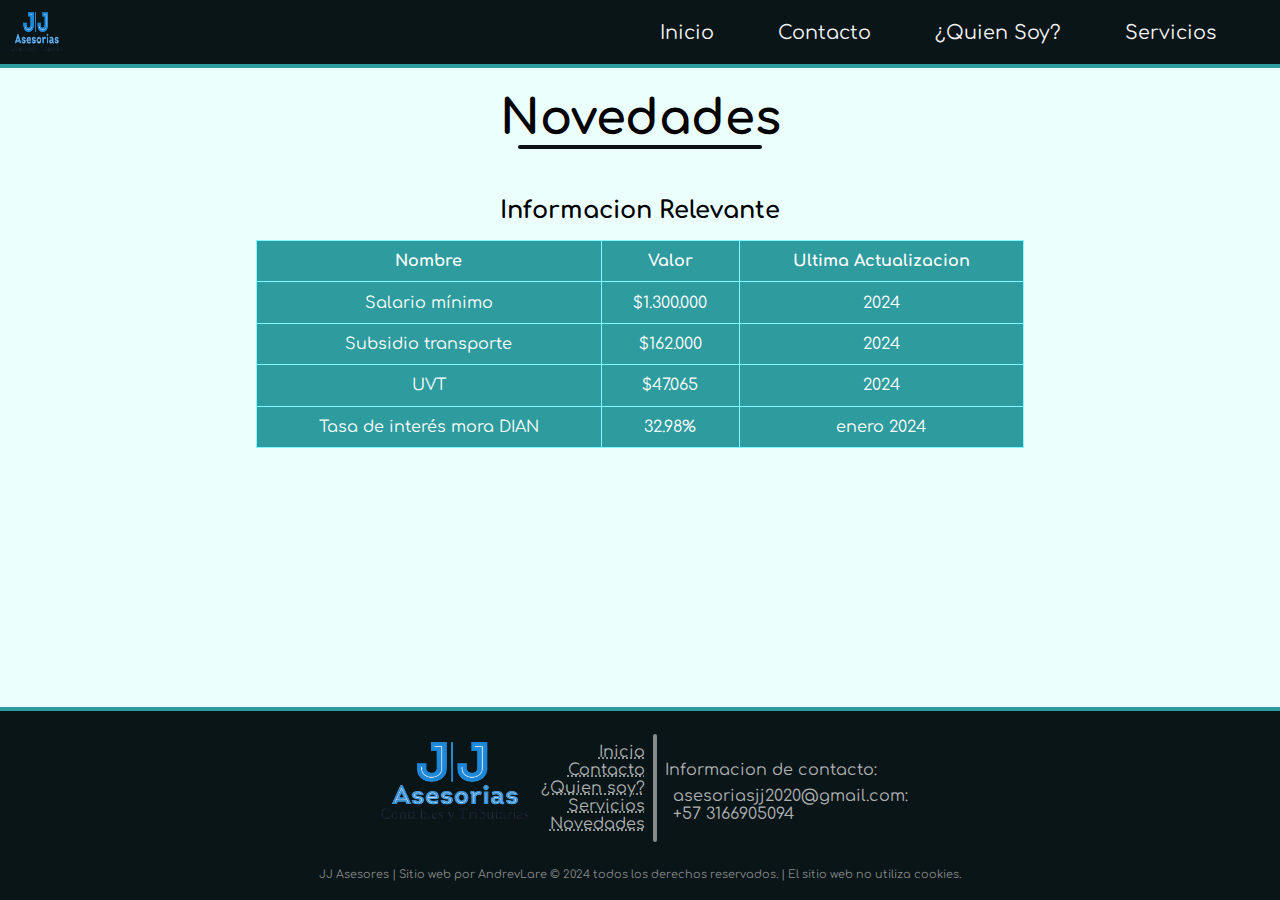
<file: Asesorias JJ/news.html>
<!DOCTYPE html>
<html lang="es">
  <head>
    <title>Document</title>

    <meta charset="UTF-8" />
    <meta name="viewport" content="width=device-width, initial-scale=1.0" />
    <meta
      name="description"
      content="Contador Público Colombiano especializado en asesorías contables y servicios de contaduría tributaria. Obtén asesoramiento profesional para optimizar tus finanzas y cumplir con las normativas fiscales. ¡Contacta ahora para soluciones contables confiables!"
    />
    <meta
      name="keywords"
      content="Contador, Contadores, Asesorias, Tributario, NIIF, Crear empresas, Contabilidad"
    />
    <meta name="robots" content="noindex follow" />

    <link rel="apple-touch-icon" sizes="256x256" href="img/LogoIcon.ico" />
    <link rel="apple-touch-icon" sizes="180x180" href="img/LogoIcon.ico" />
    <link rel="apple-touch-icon" sizes="90x90" href="img/LogoIcon.ico" />
    <link rel="apple-touch-icon" sizes="50x50" href="img/LogoIcon.ico" />
    <link rel="icon" href="img/LogoIcon.ico" type="image/x-icon" />
    <link rel="stylesheet" href="css/news.css" />
    <link rel="stylesheet" href="css/Animations.css" />
  </head>
  <body>
    <!-- header -->
    <header class="header">
      <nav class="nav">
        <a href="index.html"
          ><img
            class="header__nav--logo SR-nav--logo"
            src="img/Logo.png"
            alt="Logo"
            title="Logo"
        /></a>
        <ul class="header__ul-desktop" hidden=" ">
          <li>
            <a class="header__ul--a-desktop" href="index.html#main">Inicio</a>
          </li>
          <li>
            <a class="header__ul--a-desktop" href="index.html#contact"
              >Contacto</a
            >
          </li>
          <li>
            <a class="header__ul--a-desktop" href="index.html#quienSoy"
              >¿Quien Soy?</a
            >
          </li>
          <li>
            <a class="header__ul--a-desktop" href="index.html#services"
              >Servicios</a
            >
          </li>
        </ul>
        <button class="header__nav__menuBars SR-nav--button">
          <span class="header__nav__menuBars--bar menuBars--bar1"></span>
          <span class="header__nav__menuBars--bar menuBars--bar2"></span>
          <span class="header__nav__menuBars--bar menuBars--bar3"></span>
        </button>
      </nav>
      <ul class="header__ul">
        <li><button class="header__ul--button">Inicio</button></li>
        <li><button class="header__ul--button">Contacto</button></li>
        <li><button class="header__ul--button">¿Quien Soy?</button></li>
        <li><button class="header__ul--button">Servicios</button></li>
      </ul>
    </header>

    <main class="main">
      <h1 class="main--h1">Novedades</h1>
      <hr class="main--hr" />

      <h2 class="main--h2">Informacion Relevante</h2>

      <!-- tabla -->
      <div>
        <table class="main__table">
          <tr class="main__table__tr first">
            <td class="main__table__tr--td">Nombre</td>
            <td class="main__table__tr--td">Valor</td>
            <td class="main__table__tr--td">Ultima Actualizacion</td>
          </tr>
          <tr class="main__table__tr">
            <td class="main__table__tr--td">Salario mínimo</td>
            <td class="main__table__tr--td">$1.300.000</td>
            <td class="main__table__tr--td">2024</td>
          </tr>
          <tr class="main__table__tr">
            <td class="main__table__tr--td">Subsidio transporte</td>
            <td class="main__table__tr--td">$162.000</td>
            <td class="main__table__tr--td">2024</td>
          </tr>
          <tr class="main__table__tr">
            <td class="main__table__tr--td">UVT</td>
            <td class="main__table__tr--td">$47.065</td>
            <td class="main__table__tr--td">2024</td>
          </tr>
          <tr class="main__table__tr">
            <td class="main__table__tr--td">Tasa de interés mora DIAN</td>
            <td class="main__table__tr--td">32.98%</td>
            <td class="main__table__tr--td">enero 2024</td>
          </tr>
        </table>
      </div>
    </main>

    <!-- footer -->
    <footer class="footer">
      <div class="footer__div">
        <img src="img/Logo.png" alt="Logo" title="footer logo" hidden="" />
        <div class="footer__map">
          <ul class="footer__map__ul">
            <li class="footer__map__ul__li">
              <a href="index.html#main">Inicio</a>
            </li>
            <li class="footer__map__ul__li">
              <a href="index.html#contact">Contacto</a>
            </li>
            <li class="footer__map__ul__li">
              <a href="index.html#quienSoy">¿Quien soy?</a>
            </li>
            <li class="footer__map__ul__li">
              <a href="index.html#services">Servicios</a>
            </li>
            <li class="footer__map__ul__li">
              <a href="index.html#news">Novedades</a>
            </li>
          </ul>
        </div>
        <hr class="footer__hr" />
        <div class="footer__contact">
          <p class="footer__contact--p">Informacion de contacto:</p>
          <ul class="footer__contact__ul">
            <li class="footer____ul__li">asesoriasjj2020@gmail.com:</li>
            <li class="footer____ul__li">+57 3166905094</li>
          </ul>
        </div>
      </div>
      <p class="footer--p">
        JJ Asesores | Sitio web por AndrevLare &copy; 2024 todos los derechos
        reservados. | El sitio web no utiliza cookies.
      </p>
    </footer>
    <script src="js/newsNav.js"></script>
    <script src="js/loadNew.js"></script>
    <script src="js/scrollRevealManager.js"></script>
    <!-- <script>
      loadIndex = () => (window.location.href = "index.html");
    </script> -->
  </body>
</html>

<!-- <div class="main__news-div">
        <div class="new" new-ref="index.html" onclick="loadNew(this)">
           ------------- Novedad<-- ---------------------
          <img
            class="new--img"
            src="img/BG/Sample0.jpg"
            alt="cover"
            title="New Cover"
          />
          <h2 class="new--h2">Titulo de novedad</h2>
          <p class="new--p">una pequeña descripcion de la novedad</p>
        </div>
      </div> -->
</file>
<file: Asesorias JJ/css/news.css>
@import url("https://fonts.googleapis.com/css2?family=Comfortaa:wght@300;700&display=swap");
/* General */
body {
  margin: 0;
  font-family: "Comfortaa", sans-serif;
  max-width: 100%;
  overflow-x: hidden;
  background-color: #ebfffd;
  display: flex;
  flex-direction: column;
  min-height: 100vh;
}
html {
  scroll-behavior: smooth;
}

.header {
  position: sticky;
  top: 0;
  z-index: 1000;
}
.nav {
  z-index: 20;
  display: flex;
  background: #0a1518;
  color: #fff;
  align-items: center;
  justify-content: space-between;
  height: 4rem;
  font-size: 5vh;
  border-bottom: #2e9b9e solid 0.5vh;
}
header a {
  display: flex;
  align-items: center;
}
.header__nav--logo {
  height: 3.5rem;
  width: 3.5rem;
  margin: 0.4rem 0 0 0.5rem;
}

/* boton menu */
.header__nav__menuBars {
  background: none;
  outline: none;
  border: none;
  display: flex;
  flex-direction: column;
  gap: 0.5rem;
  margin: 0 1rem;
}
.header__nav__menuBars--bar {
  background-color: #48b7b9;
  display: inline-block;
  width: 2.5rem;
  height: 0.35rem;
  border-radius: 10px;
}
.menuActive0 {
  transform-origin: right;
  animation: openMenu0 200ms ease-in-out;
  animation-fill-mode: forwards;
}
.menuActive1 {
  animation: openMenu1 200ms ease-in-out;
  animation-fill-mode: forwards;
}
.menuActive2 {
  transform-origin: right;
  animation: openMenu2 200ms ease-in-out;
  animation-fill-mode: forwards;
}
.menuInactive0 {
  transform-origin: right;
  animation: closeMenu0 200ms ease-in-out;
  animation-fill-mode: forwards;
}
.menuInactive1 {
  animation: closeMenu1 200ms ease-in-out;
  animation-fill-mode: forwards;
}
.menuInactive2 {
  transform-origin: right;
  animation: closeMenu2 200ms ease-in-out;
  animation-fill-mode: forwards;
}

/* Menu */
.header__ul {
  position: fixed;
  display: flex;
  flex-direction: column;
  list-style: none;
  transform-origin: top;
  width: 100%;
  padding: 0;
  margin: 0;
  transform: scale(1, 0);
  transition: transform 200ms ease-out;
}
.header__ul :last-child button {
  border-bottom-left-radius: 1.5vh;
  border-bottom-right-radius: 1.5vh;
}
.header__ul li button {
  border: none;
  outline: none;
  background-color: #050205;
  color: #fff;
  font-family: "Comfortaa", sans-serif;
  margin: 0 0;
  font-size: 1.5rem;
  display: flex;
  justify-content: center;
  width: 100%;
  padding: 3.5vh 0;
  border-bottom: #81faff solid 3px;
  transition: background-color 100ms ease;
}
.header__ul li button:active {
  background-color: #006a72;
}

.footer {
  padding: 1rem 1rem 0.5rem 1rem;
  background-color: #0a1518;
  color: #aeb2b2;
  border-top: #2e9b9e solid 0.5vh;
  margin-top: auto;
}
.footer--p {
  text-align: center;
  font-size: 0.7rem;
  color: #868a89;
  padding-top: 0.5rem;
}
.footer__div {
  display: flex;
  justify-content: center;
  align-items: center;
  gap: 0.5rem;
  font-size: 1rem;
}
.footer li {
  list-style: none;
}
.footer ul {
  padding: 0;
}
.footer a {
  color: #aeb2b2;
  text-decoration: underline dotted #aeb2b2;
}
.footer__hr {
  margin: 0;
  width: 0;
  height: 6.5rem;
  color: #868a89;
  border-style: solid;
  border-color: #868a89;
  border-radius: 1rem;
}
.footer__map__ul {
  text-align: right;
}
.footer__contact__ul {
  text-align: left;
  margin: 0 0 0 0.5rem;
}
.footer__contact--p {
  margin-block: 0.5rem;
}

h1 {
  text-align: center;
  font-size: 3rem;
  margin: 1.5rem 0 0 0;
}
hr {
  width: 15rem;
  margin-top: 0;
  border: #0b1215 solid 0.13rem;
  border-radius: 1rem;
}

.main--h2 {
  margin: 3rem 1rem 1rem 1rem;
  text-align: center;
}
div:has(.main__table) {
  display: flex;
  justify-content: center;
}
.main__table {
  width: 90%;
  background-color: #2e9b9e;
  border-collapse: collapse;
}
.main__table td,
.main__table tr {
  border: #81faff solid 0.1rem;
  padding: 0.7rem;
  text-align: center;
  color: #fff;
}
.first {
  font-weight: bold;
}

.main__news-div {
  margin: 3rem 1rem 2rem 1rem;
  display: flex;
  flex-direction: column;
  align-items: center;
  flex-wrap: wrap;
  flex: 0 0 auto;
}
.new {
  width: 90%;
  border: #098295 solid 0.4rem;
  border-radius: 1rem;
  cursor: pointer;
}
.new--img {
  width: 100%;
  border-bottom: #0b1215 solid 0.2rem;
  border-top-right-radius: 0.5rem;
  border-top-left-radius: 0.5rem;
}
.new--h2 {
  margin: 0.7rem 0.5rem 0.5rem 0.5rem;
}
.new--p {
  margin: 0.5rem;
}
@media only screen and (width > 1200px) and (height > 750px) and (orientation: landscape) {
  /* header */
  .header__nav__menuBars,
  .header__ul {
    display: none;
  }
  .header__ul-desktop {
    display: inline;
    display: flex;
    gap: 4rem;
    list-style: none;
    font-size: 1.2rem;
    margin-right: 4rem;
    padding: 0;
  }
  .nav img {
    transition: scale 250ms ease-in-out;
  }
  .header__ul-desktop a {
    color: #f5f6f6;
    text-decoration: none;
    transition: scale 250ms ease-in-out;
  }
  .header__ul-desktop a:hover,
  .nav img:hover {
    scale: 1.1;
  }
  .main__table {
    max-width: 60vw;
  }
  .footer img {
    display: inline;
    width: 10rem;
  }
}
</file>
<file: Asesorias JJ/css/Animations.css>
/* menu */
@keyframes openMenu0 {
  100% {
    transform: rotate(-43deg);
  }
}
@keyframes openMenu1 {
  100% {
    opacity: 0%;
  }
}
@keyframes openMenu2 {
  100% {
    transform: rotate(43deg);
  }
}

@keyframes closeMenu0 {
  0% {
    transform: rotate(-43deg);
  }
  100% {
    transform: rotate(0);
  }
}
@keyframes closeMenu1 {
  0% {
    opacity: 0;
  }
  100% {
    opacity: 100%;
  }
}
@keyframes closeMenu2 {
  0% {
    transform: rotate(43deg);
  }
  100% {
    transform: rotate(0);
  }
}

@keyframes panel-animation {
  99% {
    opacity: 0;
  }
  100% {
    display: none;
  }
}
</file>
